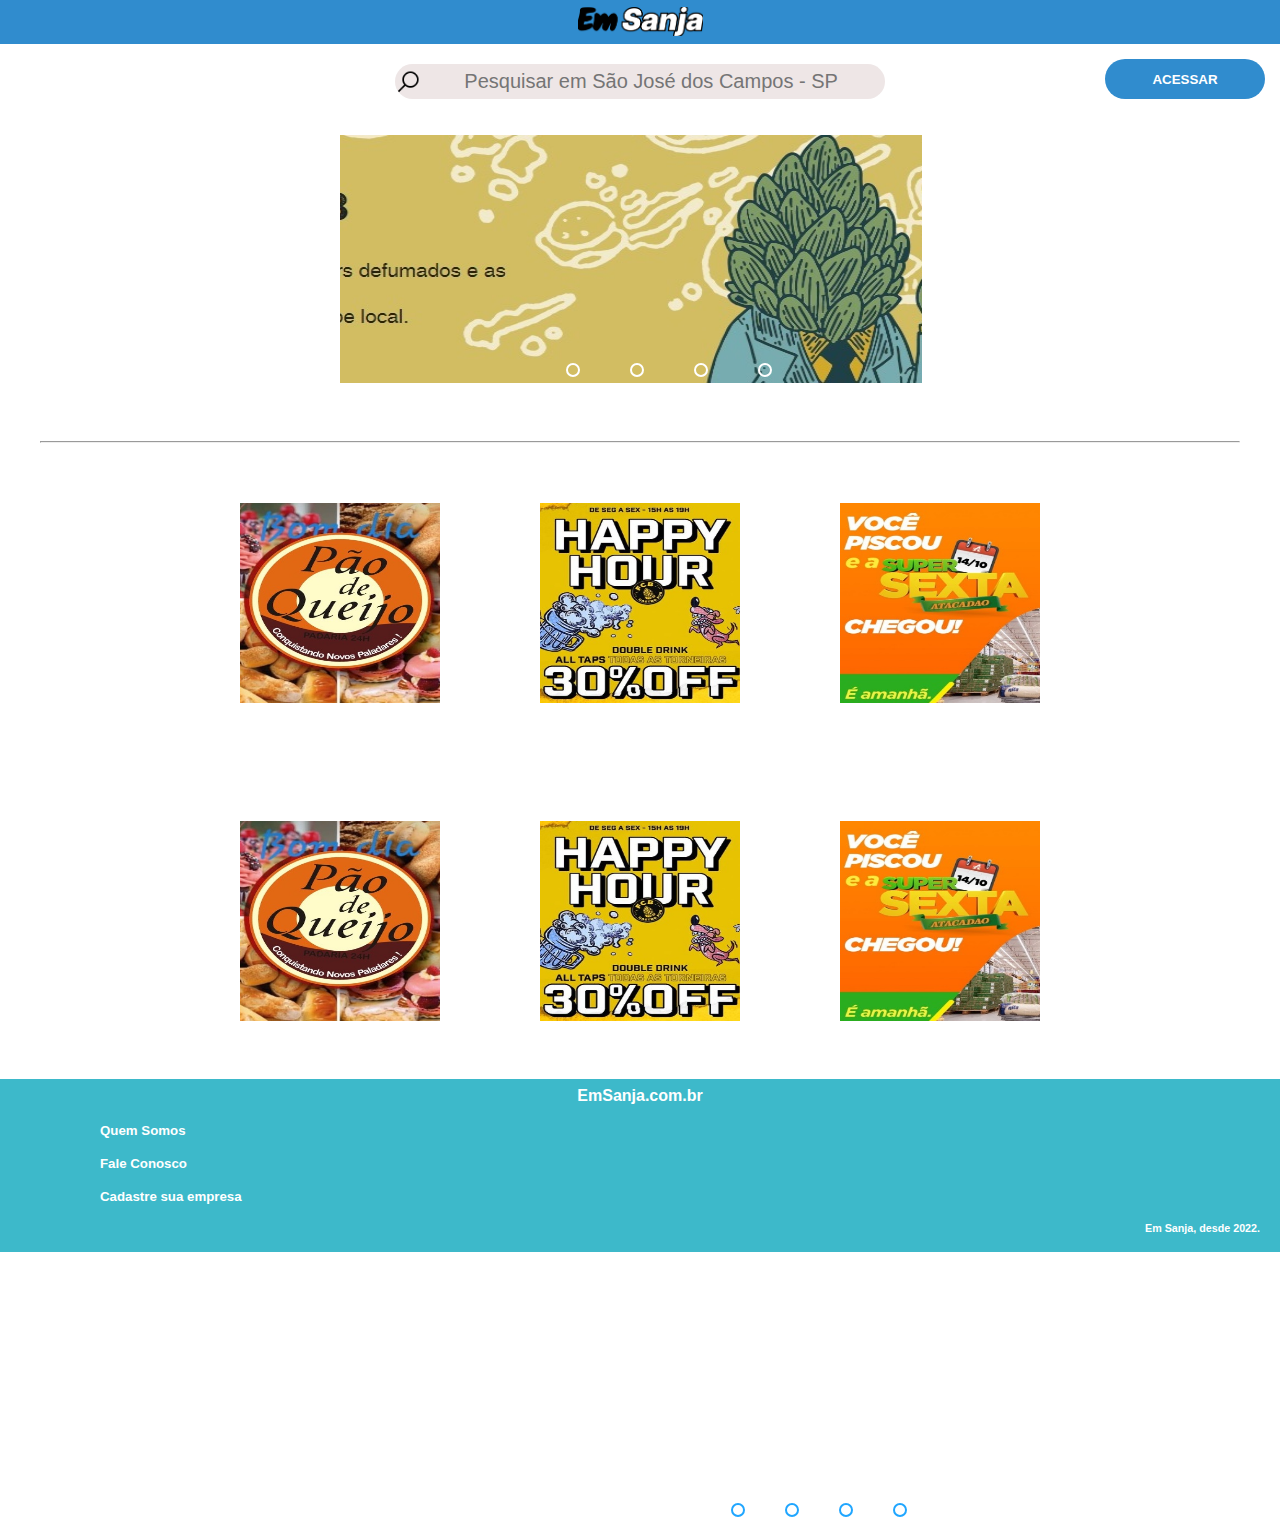
<file: index.html>
<!DOCTYPE html>
<html lang="en">
<head>
    <meta charset="UTF-8">
    <meta http-equiv="X-UA-Compatible" content="IE=edge">
    <meta name="viewport" content="width=device-width, initial-scale=1.0">
    <title>Em Sanja</title>
    <link rel="stylesheet" href="./src/css/style.css">

    <link rel="stylesheet" href="./src/css/reset.css">

</head>
<body>
    <main class="emsanja">

    <div class="cabecalho-logo">    
     <a href="./index.html"><img src="./src/css/imagens/icons/logoemsanja.png" alt="Em Sanja Logo">   </a>
    </div>    

    <div class="pesquisar-acessar">
        <form action="./src/php/actio.php">
            <pre><input type="search" placeholder="      Pesquisar em São José dos Campos - SP" id="pesquisar1" name="pesquisar"></pre>
          </form>
          </div>
    
        <div class="botao1">
         <a href="./acessarConta.html"><button class="botao-acessar-pagina1">ACESSAR</button></a>
        </div>

    <br><br>



            <div class="slider">
            <div class="slides">
                <!--radio buttons-->
                <input type="radio" name="radio-btn" id="radio1">
                <input type="radio" name="radio-btn" id="radio2">
                <input type="radio" name="radio-btn" id="radio3">
                <input type="radio" name="radio-btn" id="radio4">
                <!--radio buttons-->
      
                <!-- slide imagens-->
                <div class="slide first">
                    <img src="./src/css/imagens/comercios/fcboss/fcboss-slide.jpg" alt="Imagem 1">
                </div>
      
                <div class="slide">
                    <img src="./src/css/imagens/comercios/atacadao/atacadao-slide.png" alt="Imagem 2">
                </div>
      
                <div class="slide">
                    <img src="./src/css/imagens/comercios/padariapaodequeijo/paodequeijo-slide.png" alt="Imagem 3">
                </div>
      
                <div class="slide">
              <img src="./src/css/imagens/comercios/fcboss/fcboss-slide.jpg" alt="Imagem 4">
                </div>
      
                <!--fim slide imagens-->
      
                <!--navigation auto-->
                <div class="navigation-auto">
      
                <div class="auto-btn1"></div>
                <div class="auto-btn2"></div>
                <div class="auto-btn3"></div>
                <div class="auto-btn4"></div>
      
                </div>
                
                
              </div>
      
              <div class="manual-navigation">
                <label for="radio1" class="manual-btn"></label>
                <label for="radio2" class="manual-btn"></label>
                <label for="radio3" class="manual-btn"></label>
                <label for="radio4" class="manual-btn"></label>
              </div>
    </div>

      

          <br> <hr style="margin: 40px ;">
          
          
    <div class="propagandas1">

                <div class="propaganda1">
                <img id="img1" src="./src/css/imagens/comercios/padariapaodequeijo/paodequeijo-ok.jpg" alt="">
                </div>
           
                <div class="propaganda2">
                <img id="img2" src="./src/css/imagens/comercios/fcboss/fcboss-ok.jpg" alt="">
                </div>

                <div class="propaganda3">
                <img id="img3" src="./src/css/imagens/comercios/atacadao/atacadao-ok.jpg" alt="">
                </div>

          
    </div><br><br><br>

    <div class="propagandas2">

        <div class="propaganda2-1">
        <img id="img2-1" src="./src/css/imagens/comercios/padariapaodequeijo/paodequeijo-ok.jpg" alt="">
        </div>
   
        <div class="propaganda2-2">
        <img id="img2-2" src="./src/css/imagens/comercios/fcboss/fcboss-ok.jpg" alt="">
        </div>

        <div class="propaganda2-3">
        <img id="img2-3" src="./src/css/imagens/comercios/atacadao/atacadao-ok.jpg" alt="">
        </div>

    </main>
    </div>
    <br><br><br>
    <div class="informacoes-emsanja"> <br>
        
        <div class="titulo">
            <h4>EmSanja.com.br</h4>
        </div><br>
        
        <div class="sobre">
            <h5>Quem Somos</h5>
        </div><br>
        
        <div class="contato">
            <h5>Fale Conosco</h5>
        </div><br>

        <div class="cadastre-sua-empresa">
            <h5>Cadastre sua empresa</h5>
        </div><br>

        <div class="since">
            <h6>Em Sanja, desde 2022.</h6>
        </div><br>
        
    </div>
    <script src="/src/js/script.js"></script>
</body>
</html>
</file>
<file: src/css/style.css>
* { margin: 0; padding: 0; }

    body {
    margin: 0;
    }


    .cabecalho-logo{
        background-color: #308CCE;
        height: 44px;
        display: flex;
        justify-content: center;
    
    }

    .cabecalho-logo img{
        width: 125px;
        margin-top: 7px;
    
    
    }

    .pesquisar-acessar{
        left: 0;
        margin-top: 20px;
        text-align: left;
        width: 100%;
        z-index: 100;


        font-family: 'Arial', sans-serif;
        font-weight: lighter;
        font-size: 20px;
        text-align: center;
    }

    #pesquisar1 {
        border-radius: 20px;
        background-color: #EEE6E6;
        box-shadow: 0 0 0 0;
        border: 0 none;
        outline: 0;
        width: 490px;
        height: 35px;

        font-family: 'Arial', sans-serif;
        font-weight: lighter;
        font-size: 20px;
        text-align: left;

        background-image: url("./imagens/icons/search.png");
        background-repeat: no-repeat;
        background-position: left;
        background-size: 1.3em;
        padding-left: 1.8em;
    }
    
    .botao1{
        text-align: right;
        margin-right: 15px;
        margin-top: -40px;


    }

    .botao-acessar-pagina1:hover{
        background-color: aqua;
    }


    .botao-acessar-pagina1{
        border: none;
        background-color:#308CCE;
        border-radius: 20px;
        width: 160px;
        height: 40px;
        color: white;
        font-weight: bolder;

    }

    /*NOVOS ADICIONADOS AQUI*/

    .body{
        margin: 0;
        padding: 0;
        width: 100%;
        height: 100vh;
        display: flex;
        justify-content: center;
        align-items: center;
    }
    
    
    .slider{
        margin: 0 auto;
        width: 601px;
        height: 248px;
        overflow: hidden;
    }
    
    .slides{
    
        height: 268px;
        display: flex; 
    }
    
    .slides input{
        display: none;
    }
    
    .slide{
        width: 25%;
        position: relative;
    }
    
    .slide img{
        width: 658px;
        height: 248px;
    }
    
    .manual-navigation{
    
        position: absolute;
        width: 658px;
        margin-top: -40px;
        display: flex;
        justify-content: center;
    }
    
    .manual-btn{
    
        border: 2px solid #fff;
        padding: 5px;
        border-radius: 10px;
        cursor: pointer;
        transition: 3s;
    }
    
    .manual-btn:not(:last-child) {
    
         margin-right: 50px;
    }
    
    .manual-btn:hover{
        background-color: #fff;
    }
    
    #radio1:checked ~ .first{
        margin-left: -75%;
    
    }
    #radio2:checked ~ .first{
        margin-left: -75%;
    
    }
    
    #radio3.checked ~ .first{
        margin-left: -75%;
    }
    
    #radio4.checked ~ .first{
        margin-left: -75%;
    }
    
    .navigation-auto div{
        border: 2px solid #20a6ff;
        padding: 5px;
        border-radius: 10px;
        cursor: pointer;
        transition: 1s;
    }
    
    .navigation-auto{
    
        position: absolute;
        width: 658px;
        margin-top: 360px;
        display: flex;
        justify-content: center;
    }
    
    .navigation-auto div:not(:last-child){
        margin-right: 40px;
    
    }
    
    #radio1:checked ~.navigation-auto .auto-btn1{
        background-color: #fff;
    }
    #radio2:checked ~.navigation-auto .auto-btn2{
        background-color: #fff;
    }
    #radio3:checked ~.navigation-auto .auto-btn3{
        background-color: #fff;
    }
    #radio4:checked ~.navigation-auto .auto-btn4{
        background-color: #fff;
    }

    /*NOVOS TERMINADOS AQUI*/


    .slides {
        margin: auto;
        width: 50%;
        margin: auto;
        display: block;
    }

    .propagandas1 {
        display: flex;
        justify-content: center;
        margin-top: 60px;
    }

    #img1{
        width: 200px;
        height: 200px;
        object-fit: fill;
        margin-right: 100px;
    }

    #img2{
        width: 200px;
        height: 200px;
        object-fit: fill;
        margin-right: 100px;
    }

    #img3{
        width: 200px;
        height: 200px;
        object-fit: fill;
    }
    .propagandas2 {
        display: flex;
        justify-content: center;
        margin-top: 60px;
    }

    #img2-1{
        width: 200px;
        height: 200px;
        object-fit: fill;
        margin-right: 100px;
    }

    #img2-2{
        width: 200px;
        height: 200px;
        object-fit: fill;
        margin-right: 100px;
    }

    #img2-3{
        width: 200px;
        height: 200px;
        object-fit: fill;
    }

    .informacoes-emsanja{
        background-color: #3DB9CA;
        font-family: Arial, sans-serif;
        color: white;
    }

    .informacoes-emsanja .titulo{
        margin-top: -10px;
        text-align: center;
    }

    .informacoes-emsanja .sobre{
        margin-left: 100px;
    }

    .informacoes-emsanja .contato{
        margin-left: 100px;
    }

    .informacoes-emsanja .cadastre-sua-empresa{
        margin-left: 100px;
    }

    .informacoes-emsanja .since{
    text-align: right;
    margin-right: 20px;
    display: block;
    }

    /*Let's Start in acessarConta page!!! */

    .acessar-conta{

        margin-top: 75px;
        text-align: center;
    }

    .titulo-acessar{

        font-family: arial;
        font-size: 150%;
        font-weight: lighter;
    }

    .botao-entrar-na-conta{
        margin-top: 30px;
        background-color: #308CCE;
        border-radius: 30px;
        width: 230px;
        height: 48px;
        color: white;
        border: 0 none;
        font-weight: lighter;
        font-size: large;
    }   
    .botao-entrar-na-conta:hover{
        background-color: aqua;
    }

    .p-email1{
        font-family: arial;
        margin-top: 60px;
        margin-right: 185px;
    }

    #acessar-email{
        margin-top: 10px;
        border-radius: 20px;
        width: 375px;
        height: 39px;
        border-color:#3DB9CA;
        font-size: small;
        border-style: solid;
        padding-left: 1.3em;
    
    }

    .p-senha1{
        font-family: arial;
        margin-top: 25px;
        margin-right: 305px;
        font-size: small;
    }

    #acessar-senha{
        margin-top: 10px;
        border-radius: 20px;
        width: 375px;
        height: 39px;
        border-color:#3DB9CA;
        border-style: solid;

        background-image: url("./imagens/icons/eyepassword.png");
        background-repeat: no-repeat;
        background-position: right;
        background-size: 1.8em;
        padding-left: 1.3em;
        
    }

    .p-esqueceu-senha{
        font-family: arial;
        margin-top: 25px;
        margin-right: 230px;
        font-size:x-small;
        text-decoration: underline;
    }

    .se-nao-tem-conta{
        margin-top: 80px;
        text-align: center;
        font-size: small;
        font-family: arial;
        margin-right: 150px;
    }

    .botao-acessar-registrar{
        text-align: center;
        margin-top: -35px;
        margin-right: 210px;
    }


    .botao-entrar-registrar{

        background-color: #308CCE;
        border-radius: 30px;
        width: 160px;
        height: 42px;
        color: white;
        border: 0 none;
        font-weight: lighter;
        font-size: large;
        margin-left: 420px;
    }

    .botao-entrar-registrar:hover{
        background-color: aqua;
    }

    /* Let's coding the registrar page!  */

    .crie-sua-conta{
        margin-top: 75px;
        text-align: center;
        font-family: Arial, Helvetica, sans-serif;
    }

    .titulo-criar-conta{
        font-size: large;
        font-weight: lighter;
        
    }

    .criar-conta-email{
        margin-top: 30px;
        font-size: small;
        margin-right: 335px;

    }

    #email-criar {
        border-radius: 30px;
        width: 500px;
        height: 39px;
        border-color:#3DB9CA;
        font-size: small;
        border-style: solid;
    }


    .criar-conta-nome{
        margin-top: 30px;
        font-size: small;
        margin-right: 435px;
    }

    #nome-criar{
        border-radius: 30px;
        width: 250px;
        height: 39px;
        border-color:#3DB9CA;
        font-size: small;
        margin-right: 250px;
        border-style: solid;
    }

    .criar-conta-nome1{
        margin-top: 30px;
        font-size: small;
        margin-right: 390px;
    }

    #nome-criar1{
        border-radius: 30px;
        width: 250px;
        height: 39px;
        border-color:#3DB9CA;
        font-size: small;
    margin-right: 250px;
    border-style: solid;
    }

    .criar-conta-data-de-nascimento{
        margin-top: 30px;
        font-size: small;
        margin-right: 325px;
    }

    #nascimento-criar{
        border-radius: 30px;
        width: 250px;
        height: 39px;
        border-color:#3DB9CA;
        border-style: solid;
        font-size: small;
        margin-right: 250px;

        
    }

    #nascimento-criar1{
        border-radius: 30px;
        width: 165px;
        height: 39px;
        border-color:#3DB9CA;
        font-size: small;
        border-style: solid;

        
    }

    #nascimento-criar2{
        border-radius: 30px;
        width: 165px;
        height: 39px;
        border-color:#3DB9CA;
        font-size: small;
        border-style: solid;
    }

    .criar-conta-nome-empresa{
        margin-top: 30px;
        font-size: small;
        margin-right: 325px;
    }

    #nome-empresa-criar{
        border-radius: 30px;
        width: 250px;
        height: 39px;
        border-color:#3DB9CA;
        font-size: small;
        margin-right: 255px;
        border-style: solid;
    }

    .criar-conta-cnpj{
        margin-top: 30px;
        font-size: small;
        margin-right: 429px;
    }

    #cnpj-criar{
        border-radius: 30px;
        width: 250px;
        height: 39px;
        border-color:#3DB9CA;
        font-size: small;
        margin-right: 250px;
    border-style: solid;
    }

    .criar-conta-password{
        margin-top: 30px;
        font-size: small;
        margin-right: 425px;
    }

    #password-criar{
        border-radius: 30px;
        width: 500px;
        height: 39px;
        border-color:#3DB9CA;
        font-size: small;
        border-style: solid;
    }

    .criar-conta-password-confirmar{
        margin-top: 30px;
        font-size: small;
        margin-right: 350px;
    }

    #password-confirmar-criar{
        border-radius: 30px;
        width: 500px;
        height: 39px;
        border-color:#3DB9CA;
        font-size: small;
        border-style: solid;
    }

    .termos {
        text-align: center;
        font-family: Arial, Helvetica, sans-serif;
        font-size: x-small;
    }

    .botao-registrar-conta{
        margin-top: 30px;
        background-color: #308CCE;
        border-radius: 30px;
        width: 230px;
        height: 48px;
        color: white;
        border: 0 none;
        font-weight: lighter;
        font-size: large;
        
    }   

    .butt-register{
        text-align: center;
    }

    .botao-registrar-conta:hover{
        background-color: aqua;
    
    }
</file>
